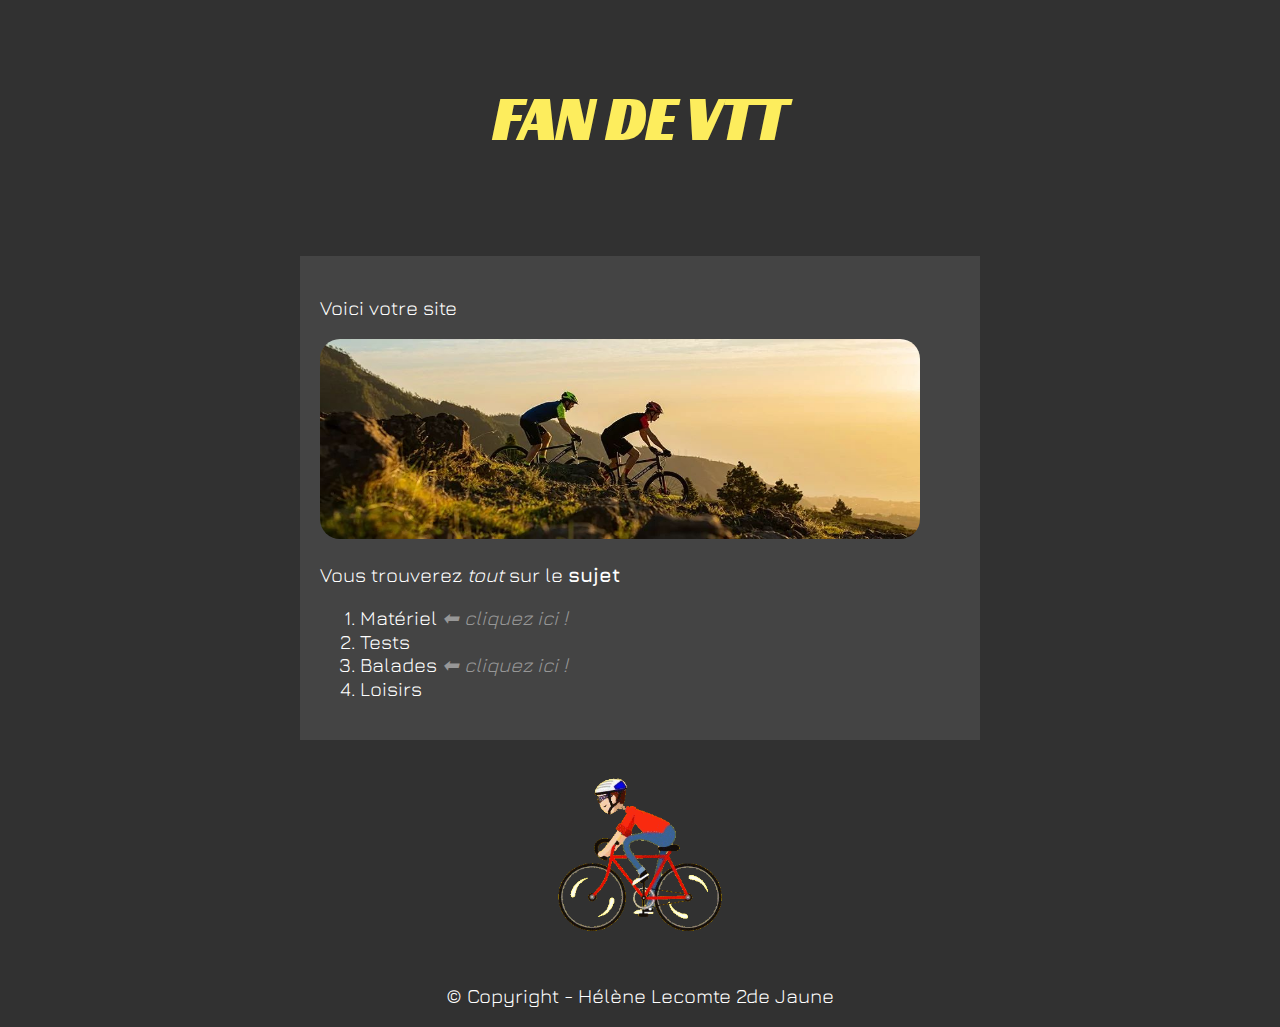
<file: index.html>
<!DOCTYPE html>
<html lang="fr">

<head>
    <meta charset="UTF-8">
    <meta name="viewport" content="width=device-width, initial-scale=1.0">
    <title>Accueil</title>
    <link rel="stylesheet" href="monstyle.css">
    <link rel="preconnect" href="https://fonts.gstatic.com">
    <link href="https://fonts.googleapis.com/css2?family=Racing+Sans+One&display=swap" rel="stylesheet">
    <link href="https://fonts.googleapis.com/css2?family=Open+Sans+Condensed:wght@300&display=swap" rel="stylesheet">
    <link href="https://fonts.googleapis.com/css2?family=Jura:wght@500&display=swap" rel="stylesheet">
</head>

<body>
    <div class="banniere">
        <a href="index.html"><h2>FAN DE VTT</h2></a>
    </div>
    <div class="body1">
        <p>Voici votre site</p>

        <img src="rockrider.jpg" width="600" height="200" alt="bannière-VTT">

        <p>Vous trouverez <i>tout</i> sur le <b>sujet</b></p>

        <ol>
            <li><a href="https://www.decathlon.fr/" target="_blank">Matériel</a> <i class="info">⬅ cliquez ici !</i>
            </li>
            <li>Tests</li>
            <li><a href="balade-2.html" target="_blank">Balades</a> <i class="info">⬅ cliquez ici !</i></li>
            <li>Loisirs</li>
        </ol>
    </div>
    <img src="vtt.gif" class="center">
    <br>
    <p align="center">© Copyright - Hélène Lecomte 2de Jaune</p>
</body>

</html>
</file>
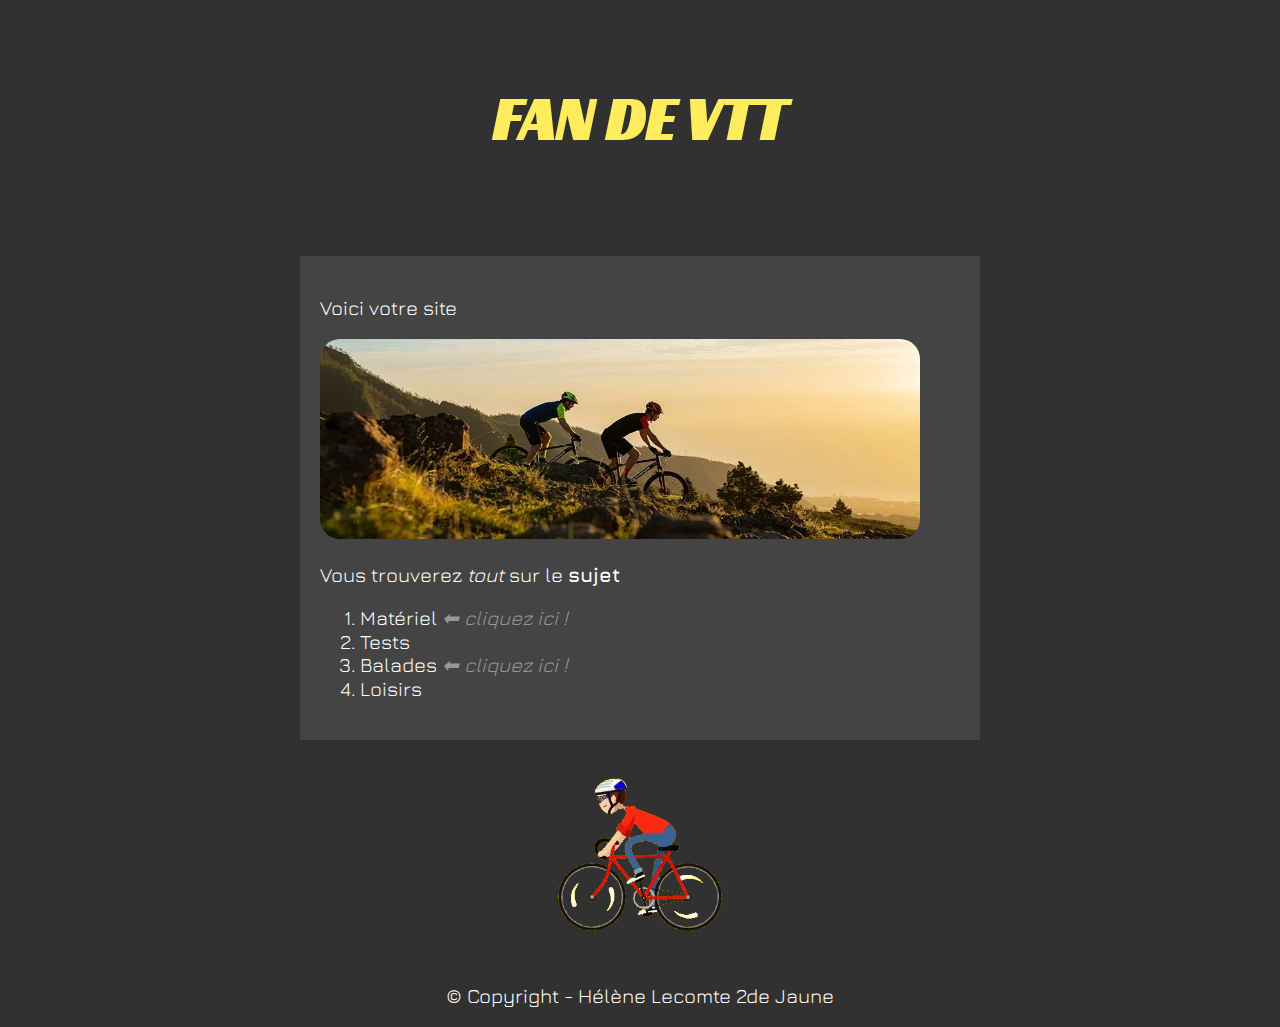
<file: accueil-4.html>
<!DOCTYPE html>
<html lang="fr">

<head>
    <meta charset="UTF-8">
    <meta name="viewport" content="width=device-width, initial-scale=1.0">
    <title>Accueil</title>
    <link rel="stylesheet" href="monstyle.css">
    <link rel="preconnect" href="https://fonts.gstatic.com">
    <link href="https://fonts.googleapis.com/css2?family=Racing+Sans+One&display=swap" rel="stylesheet">
    <link href="https://fonts.googleapis.com/css2?family=Open+Sans+Condensed:wght@300&display=swap" rel="stylesheet">
    <link href="https://fonts.googleapis.com/css2?family=Jura:wght@500&display=swap" rel="stylesheet">
</head>

<body>
    <div class="banniere">
        <a href="accueil-4.html"><h2>FAN DE VTT</h2></a>
    </div>
    <div class="body1">
        <p>Voici votre site</p>

        <img src="rockrider.jpg" width="600" height="200" alt="bannière-VTT">

        <p>Vous trouverez <i>tout</i> sur le <b>sujet</b></p>

        <ol>
            <li><a href="https://www.decathlon.fr/" target="_blank">Matériel</a> <i class="info">⬅ cliquez ici !</i>
            </li>
            <li>Tests</li>
            <li><a href="balade-2.html" target="_blank">Balades</a> <i class="info">⬅ cliquez ici !</i></li>
            <li>Loisirs</li>
        </ol>
    </div>
    <img src="vtt.gif" class="center">
    <br>
    <p align="center">© Copyright - Hélène Lecomte 2de Jaune</p>
</body>

</html>
</file>
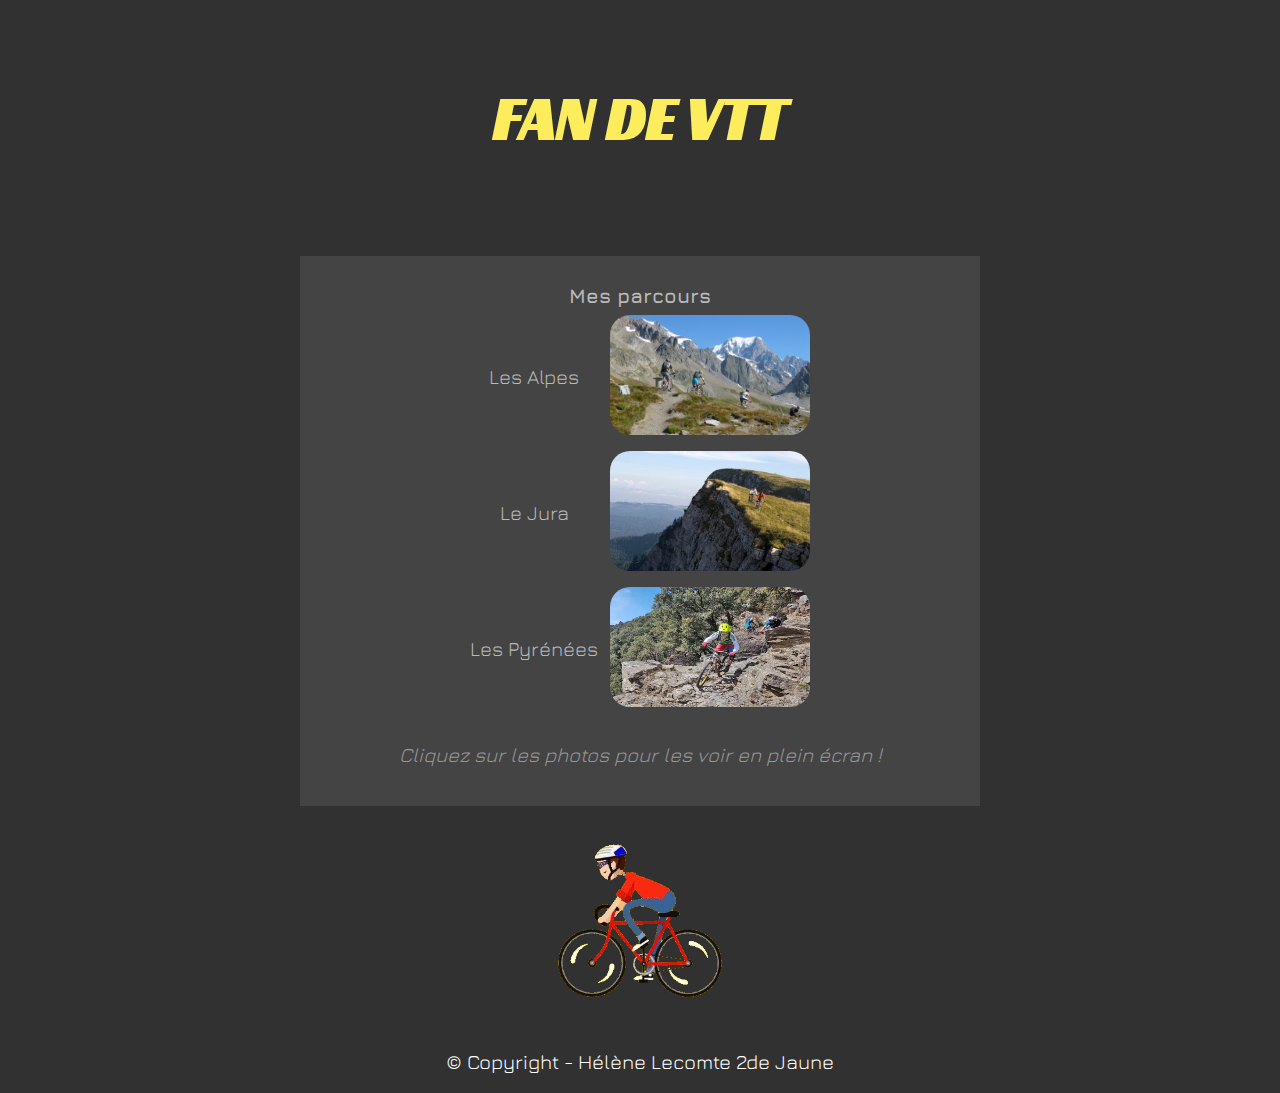
<file: balade-2.html>
<!DOCTYPE html>
<html>

<head>
    <meta charset="UTF-8">
    <meta name="viewport" content="width=device-width, initial-scale=1.0">
    <title>Balades</title>
    <link rel="stylesheet" href="monstyle.css">
    <link rel="preconnect" href="https://fonts.gstatic.com">
    <link href="https://fonts.googleapis.com/css2?family=Racing+Sans+One&display=swap" rel="stylesheet">
    <link href="https://fonts.googleapis.com/css2?family=Open+Sans+Condensed:wght@300&display=swap" rel="stylesheet">
    <link href="https://fonts.googleapis.com/css2?family=Jura:wght@500&display=swap" rel="stylesheet">
</head>

<body>
    <div class="banniere">
        <a href="index.html"><h2>FAN DE VTT</h2></a>
    </div>
    <div class="body1">
        <table align="center">
            <th colspan="2">Mes parcours</th>
            <tr>
                <td>Les Alpes</td>
                <td><a href="vtt-alpes.jpg" target="_blank"><img src="vtt-alpes.jpg" width="200" height="120" class="wow"></a></td>
            </tr>
            <tr>
                <td>Le Jura</td>
                <td><a href="vtt-jura.jpg" target="_blank"><img src="vtt-jura.jpg" width="200" height="120" class="wow"></a></td>
            </tr>
            <tr>
                <td>Les Pyrénées</td>
                <td><a href="vtt-pyrenees.jpg" target="_blank"><img src="vtt-pyrenees.jpg" width="200" height="120" class="wow"></a>
                </td>
            </tr>
        </table>
        <p align="center"><i class="info">Cliquez sur les photos pour les voir en plein écran !</i></p>
    </div>
    <img src="vtt.gif" class="center">
    <br>
    <p align="center">© Copyright - Hélène Lecomte 2de Jaune</p>
</body>

</html>
</file>
<file: monstyle.css>
body {
    margin: 0px;
    font-family: "Jura";
    background-color: #313131;
    color: white;
    font-size: 20px;
}

.body1 {
    text-align: left;
    margin: 20px;
    margin-left: 300px;
    margin-right: 300px;
    background-color: #444444;
    padding: 20px;
}

.banniere {
    background-image: url("https://www.hdwallpapers.in/download/sunset_silhouette_mountains-HD.jpg");
    background-repeat: no-repeat;
    background-attachment: unset;
    background-size: cover;
    background-position: center;
    padding: 30px;
}

.info {
    color: #979797;
}

h2 {
    color: #fded5d;
    font-size: 60px;
    text-align: center;
    font-family: "Racing Sans One";
}
img {
    border-radius: 20px;
}

.wow:hover {
    transform: scale(1.05);
}

.center {
    display: block;
    margin-left: auto;
    margin-right: auto;
    width: 20%;
  }

ol {
    color: #ffffff;
}

table {
    color: #b9b9b9;
    background-color: #444444;
    border-width: 0px;
    border-style: none;
    text-align: center;
    padding: 5px;
}

tr, td {
    border-width: 0px;
    border-style: none;
    border-color: #79797973;
    padding: 5px;
}

th {
    text-align: center;
}

a {
    color: white;
    font-style: normal;
    text-decoration: none;
}

#formfooter
{
    font-style: italic;
    font-weight: normal;
    font-size: 12px;
    color: #21618c;
}
</file>
